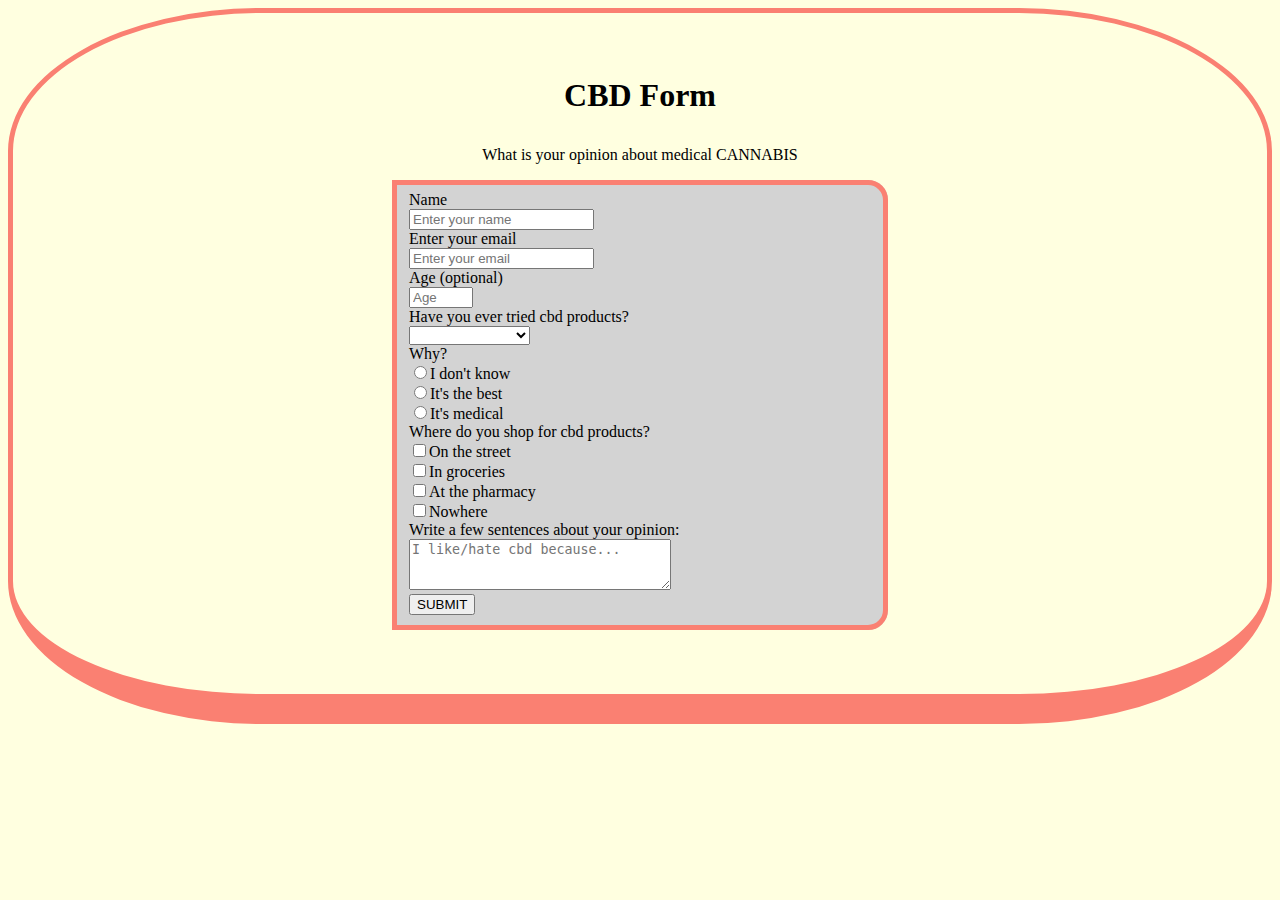
<file: index.html>
<!DOCTYPE html>
<html>

<head>
  <title>CBD Form</title>
  <link rel="stylesheet" href="./resources/css/style.css">
</head>

<body>
  <h1 id="title">CBD Form</h1>
  <p id="description">What is your opinion about medical CANNABIS</p>
  <form id="survey-form">
    <fieldset>
      <label id="name-label">Name<br>
        <input id="name" type="text" placeholder="Enter your name" required /></label><br>
      <label id="email-label">Enter your email</label><br>
      <input id="email" type="email" placeholder="Enter your email" required /><br>
      <label id="number-label">Age (optional)</label><br>
      <input id="number" type="number" min="18" max="150" placeholder="Age" required /><br>
      <label id="dropdown-label">Have you ever tried cbd products?</label><br>
      <select id="dropdown" name="dropdown">
        <option value=""></option>
        <option value="1">yes</option>
        <option value="2">no</option>
        <option value="3">i can't remember</option>
      </select><br>
      <label>Why?</label><br>
      <label for="idk"><input id="idk" type="radio" name="idk-itb-im" value="idk">I don't know</label><br>
      <label for="itb"><input id="itb" type="radio" name="idk-itb-im" value="itb">It's the best</label><br>
      <label for="im"><input id="im" type="radio" name="idk-itb-im" value="im">It's medical</label><br>
      <label>Where do you shop for cbd products?</label><br>
      <label for="street"><input id="street" type="checkbox" name="street" value="S">On the street</label><br>
      <label for="groceries"><input id="groceries" type="checkbox" name="groceries" value="G">In groceries</label><br>
      <label for="pharmacy"><input id="pharmacy" type="checkbox" name="pharmacy" value="P">At the pharmacy</label><br>
      <label for="nowhere"><input for="nowhere" type="checkbox" name="nowhere" value="N">Nowhere</label><br>
      <label for="opinion">Write a few sentences about your opinion:<br>
        <textarea id="opinion" name="opinion" rows="3" cols="30"
          placeholder="I like/hate cbd because..."></textarea><br>
        <button id="submit">SUBMIT</button>
    </fieldset>
  </form>
</body>

</html>
</file>
<file: resources/css/style.css>
html {
    background-color: lightyellow;
  }

  fieldset {
    background-color: lightgrey;
    color: black;
    border-radius: 0 20px 20px 0;
    border: solid 5px salmon;
  }

  body {
    border: solid 5px salmon;
    padding: 2rem 0;
    border-bottom: 30px solid salmon;
    border-radius: 20%;
  }

  form {
    width: 60vw;
    max-width: 500px;
    min-width: 300px;
    margin: 0 auto;
    padding-bottom: 2em;
  }
  
  h1, p {
    margin: 1em auto;
    text-align: center;
  }
</file>
